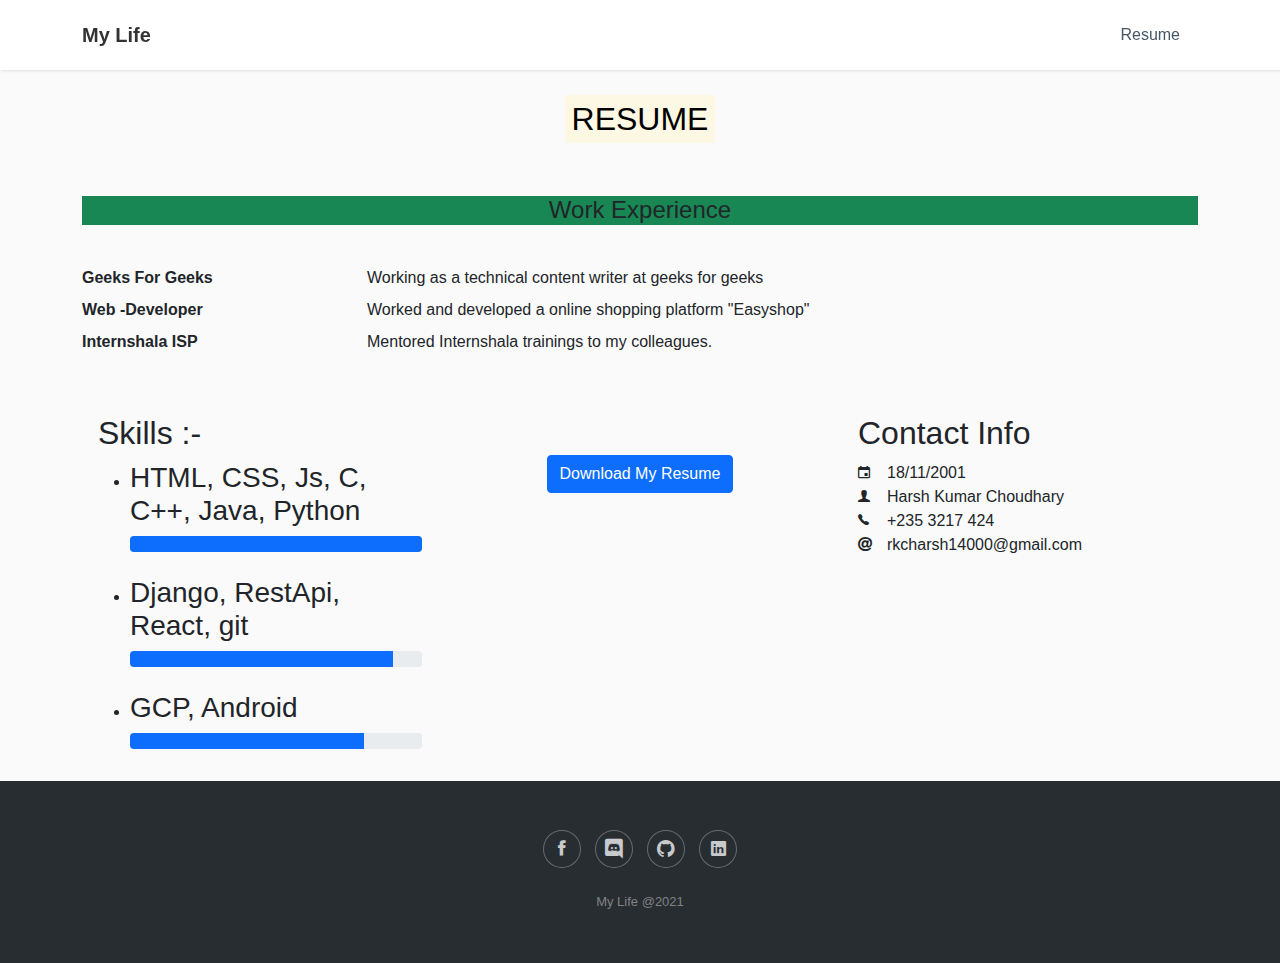
<file: portfolio/resume.html>
<!DOCTYPE html>
<html lang="en">

<head>
    <meta charset="utf-8">
    <meta name="viewport" content="width=device-width, initial-scale=1.0, shrink-to-fit=no">
    <title>mlife</title>
    <link rel="stylesheet" href="assets/bootstrap/css/bootstrap.min.css">
    <link rel="stylesheet" href="assets/fonts/fontawesome-all.min.css">
    <link rel="stylesheet" href="assets/fonts/font-awesome.min.css">
    <link rel="stylesheet" href="assets/fonts/ionicons.min.css">
    <link rel="stylesheet" href="assets/fonts/fontawesome5-overrides.min.css">
    <link rel="stylesheet" href="assets/css/Article-List.css">
    <link rel="stylesheet" href="assets/css/Contact-Form-Clean.css">
    <link rel="stylesheet" href="assets/css/Features-Blue.css">
    <link rel="stylesheet" href="assets/css/Features-Clean.css">
    <link rel="stylesheet" href="assets/css/Footer-Dark.css">
    <link rel="stylesheet" href="assets/css/Navigation-Clean.css">
    <link rel="stylesheet" href="assets/css/responsive-blog-card-slider.css">
    <link rel="stylesheet" href="assets/css/sidebar-1.css">
    <link rel="stylesheet" href="assets/css/sidebar.css">
    <link rel="stylesheet" href="assets/css/styles.css">
    <style>
        .portfolio-block.cv .group {
            max-width: 800px;
            margin: auto;
        }

        *,
        *::before,
        *::after {
            box-sizing: border-box;
        }
    </style>
</head>

<body>
    <nav class="navbar navbar-light navbar-expand-md navigation-clean fixed-top">
        <div class="container"><a class="navbar-brand" href="index.html">My Life</a><button
                data-bs-toggle="collapse" class="navbar-toggler" data-bs-target="#navcol-1"><span
                    class="visually-hidden">Toggle navigation</span><span class="navbar-toggler-icon"></span></button>
            <div class="collapse navbar-collapse" id="navcol-1">
                <ul class="navbar-nav ms-auto">
                    <li class="nav-item"><a class="nav-link" href="resume.html">Resume</a></li>
                </ul>
            </div>
        </div>
    </nav>
    
    <div class="container" style="height: 100px;">

    </div>
    <div class="container" style="text-align: center;">
        <span style="text-align: center;">
            <h2 style="text-align: center;"><mark>RESUME</mark></h2>
        </span>
    </div>
    <div class="container" style="height:50px">

    </div>
    <div class="container">
        <center><h4><div class="bg-success">Work Experience</div></h4></center>
            
        <div class="container" style="height:25px">
        </div>
        <dl class="row">
            <dt class="col-sm-3"></dt>
            <dd class="col-sm-9"></dd>
          
            <dt class="col-sm-3">Geeks For Geeks</dt>
            <dd class="col-sm-9">
              Working as a technical content writer at geeks for geeks
            </dd>
          
            <dt class="col-sm-3">Web -Developer</dt>
            <dd class="col-sm-9">Worked and developed a online shopping platform "Easyshop"</dd>
          
            <dt class="col-sm-3 text-truncate">Internshala ISP</dt>
            <dd class="col-sm-9">Mentored Internshala trainings to my colleagues.</dd>
          
            
          </dl>
    </div>
    <div class="container" style="height: 20px;"></div>
    <div class="container">
        <div class="row">
          <div class="col-sm">
            <div class="card-body">
                <h2>Skills :-</h2>
                    <ul>
                        <li>
                    <h3>HTML, CSS, Js, C, C++, Java, Python</h3>
                    <div class="progress">
                        <div class="progress-bar" aria-valuenow="100" aria-valuemin="0" aria-valuemax="100" style="width: 100%;"><span class="visually-hidden">100%</span></div>
                    </div>
                </li>
                <br/>
                    
                <li>
                  <h3>Django, RestApi, React, git</h3>
                    <div class="progress">
                        <div class="progress-bar" aria-valuenow="90" aria-valuemin="0" aria-valuemax="100" style="width: 90%;"><span class="visually-hidden">90%</span></div>
                    </div>
                </li>
                <br/>
                    
                <li>
                    <h3>GCP, Android</h3>
                    <div class="progress">
                        <div class="progress-bar" aria-valuenow="80" aria-valuemin="0" aria-valuemax="100" style="width: 80%;"><span class="visually-hidden">80%</span></div>
                    </div>
                </li>
                </ul>
              </div>
          </div>
          <div class="col-sm text-center" style="padding-top: 5%;">
            <a href="https://github.com/HarshKumarChoudary/HarshKumarChoudary/blob/main/Harsh's%20Resume.pdf">
            <button type="button" class="btn btn-primary">
                Download My Resume
              </button>
            </a>
          </div>
          <div class="col-sm">
            <div class="card-body">
                <div class="contact-info portfolio-info-card">
                    <h2>Contact Info</h2>
                    <div class="row">
                        <div class="col-1"><i class="icon ion-android-calendar icon"></i></div>
                        <div class="col-9"><span>18/11/2001</span></div>
                    </div>
                    <div class="row">
                        <div class="col-1"><i class="icon ion-person icon"></i></div>
                        <div class="col-9"><span>Harsh Kumar Choudhary</span></div>
                    </div>
                    <div class="row">
                        <div class="col-1"><i class="icon ion-ios-telephone icon"></i></div>
                        <div class="col-9"><span>+235 3217 424</span></div>
                    </div>
                    <div class="row">
                        <div class="col-1"><i class="icon ion-at icon"></i></div>
                        <div class="col-9"><span>rkcharsh14000@gmail.com</span></div>
                    </div>
                </div>
              </div>
          </div>
        </div>
    </div>
        <!-- <div class="col-md-12">
            <div class="skills portfolio-info-card">
                <h2>Skills</h2>
                <h3>HTML</h3>
                <div class="progress">
                    <div class="progress-bar" aria-valuenow="100" aria-valuemin="0" aria-valuemax="100" style="width: 100%;"><span class="visually-hidden">100%</span></div>
                </div>
                <h3>PHP</h3>
                <div class="progress">
                    <div class="progress-bar" aria-valuenow="90" aria-valuemin="0" aria-valuemax="100" style="width: 90%;"><span class="visually-hidden">90%</span></div>
                </div>
                <h3>JavaScript</h3>
                <div class="progress">
                    <div class="progress-bar" aria-valuenow="80" aria-valuemin="0" aria-valuemax="100" style="width: 80%;"><span class="visually-hidden">80%</span></div>
                </div>
            </div>
        </div> -->
      
            
          
    <footer class="footer-dark">
        <div class="container">
            <div class="col item social"><a href="#"><i class="icon ion-social-facebook"></i></a><a href="#"><i
                        class="fab fa-discord"></i></a><a href="https://github.com/HarshKumarChoudary"><i
                        class="icon ion-social-github"></i></a><a
                    href="https://www.linkedin.com/in/harsh-kumar-choudhary-64228118b/"><i
                        class="icon ion-social-linkedin"></i></a></div>
            <p class="copyright" style="opacity: 0.79;">My Life @2021</p>
        </div>
    </footer>

    <script src="assets/bootstrap/js/bootstrap.min.js"></script>
    <script src="assets/js/responsive-blog-card-slider-1.js"></script>
    <script src="assets/js/responsive-blog-card-slider.js"></script>
</body>

</html>
</file>
<file: portfolio/assets/css/Article-List.css>
.article-list {
  color: #313437;
  background-color: #fff;
}

.article-list p {
  color: #7d8285;
}

.article-list h2 {
  font-weight: bold;
  margin-bottom: 40px;
  padding-top: 40px;
  color: inherit;
}

@media (max-width:767px) {
  .article-list h2 {
    margin-bottom: 25px;
    padding-top: 25px;
    font-size: 24px;
  }
}

.article-list .intro {
  font-size: 16px;
  max-width: 500px;
  margin: 0 auto;
}

.article-list .intro p {
  margin-bottom: 0;
}

.article-list .articles {
  padding-bottom: 40px;
}

.article-list .item {
  padding-top: 50px;
  min-height: 425px;
  text-align: center;
}

.article-list .item .name {
  font-weight: bold;
  font-size: 16px;
  margin-top: 20px;
  color: inherit;
}

.article-list .item .description {
  font-size: 14px;
  margin-top: 15px;
  margin-bottom: 0;
}

.article-list .item .action {
  font-size: 24px;
  width: 24px;
  margin: 22px auto 0;
  line-height: 1;
  display: block;
  color: #4f86c3;
  opacity: 0.85;
  transition: opacity 0.2s;
  text-decoration: none;
}

.article-list .item .action:hover {
  opacity: 1;
}
</file>
<file: portfolio/assets/css/Contact-Form-Clean.css>
.contact-clean {
  background: #f1f7fc;
  padding: 80px 0;
}

@media (max-width:767px) {
  .contact-clean {
    padding: 20px 0;
  }
}

.contact-clean form {
  max-width: 480px;
  width: 90%;
  margin: 0 auto;
  background-color: #ffffff;
  padding: 40px;
  border-radius: 4px;
  color: #505e6c;
  box-shadow: 1px 1px 5px rgba(0,0,0,0.1);
}

@media (max-width:767px) {
  .contact-clean form {
    padding: 30px;
  }
}

.contact-clean h2 {
  margin-top: 5px;
  font-weight: bold;
  font-size: 28px;
  margin-bottom: 36px;
  color: inherit;
}

.contact-clean form .form-control {
  background: #fff;
  border-radius: 2px;
  box-shadow: 1px 1px 1px rgba(0,0,0,0.05);
  outline: none;
  color: inherit;
  padding-left: 12px;
  height: 42px;
}

.contact-clean form .form-control:focus {
  border: 1px solid #b2b2b2;
}

.contact-clean form textarea.form-control {
  min-height: 100px;
  max-height: 260px;
  padding-top: 10px;
  resize: vertical;
}

.contact-clean form .btn {
  padding: 16px 32px;
  border: none;
  background: none;
  box-shadow: none;
  text-shadow: none;
  opacity: 0.9;
  text-transform: uppercase;
  font-weight: bold;
  font-size: 13px;
  letter-spacing: 0.4px;
  line-height: 1;
  outline: none !important;
}

.contact-clean form .btn:hover {
  opacity: 1;
}

.contact-clean form .btn:active {
  transform: translateY(1px);
}

.contact-clean form .btn-primary {
  background-color: #055ada !important;
  margin-top: 15px;
  color: #fff;
}
</file>
<file: portfolio/assets/css/Features-Blue.css>
.features-blue {
  color: #fff;
  background: linear-gradient(135deg, #172a74, #21a9af);
  background-color: #184e8e;
  padding-bottom: 30px;
}

@media (max-width:767px) {
  .features-blue {
    padding-bottom: 10px;
  }
}

.features-blue p {
  color: rgba(255,255,255,0.6);
}

.features-blue h2 {
  font-weight: bold;
  margin-bottom: 40px;
  padding-top: 40px;
  color: inherit;
}

@media (max-width:767px) {
  .features-blue h2 {
    margin-bottom: 25px;
    padding-top: 25px;
    font-size: 24px;
  }
}

.features-blue .intro {
  font-size: 16px;
  max-width: 500px;
  margin: 0 auto 60px;
}

@media (max-width:767px) {
  .features-blue .intro {
    margin-bottom: 40px;
  }
}

.features-blue .item {
  min-height: 100px;
  padding-left: 80px;
  margin-bottom: 40px;
}

@media (max-width:767px) {
  .features-blue .item {
    min-height: 0;
  }
}

.features-blue .item .name {
  font-size: 20px;
  font-weight: bold;
  margin-top: 0;
  margin-bottom: 20px;
  color: inherit;
}

.features-blue .item .description {
  font-size: 15px;
  margin-bottom: 0;
}

.features-blue .item .icon {
  font-size: 40px;
  color: #ffcc1e;
  float: left;
  margin-left: -65px;
}
</file>
<file: portfolio/assets/css/Features-Clean.css>
.features-clean {
  color: #313437;
  background-color: #fff;
  padding-bottom: 30px;
}

@media (max-width:767px) {
  .features-clean {
    padding-bottom: 10px;
  }
}

.features-clean p {
  color: #7d8285;
}

.features-clean h2 {
  font-weight: bold;
  margin-bottom: 40px;
  padding-top: 40px;
  color: inherit;
}

@media (max-width:767px) {
  .features-clean h2 {
    margin-bottom: 25px;
    padding-top: 25px;
    font-size: 24px;
  }
}

.features-clean .intro {
  font-size: 16px;
  max-width: 500px;
  margin: 0 auto 60px;
}

@media (max-width:767px) {
  .features-clean .intro {
    margin-bottom: 40px;
  }
}

.features-clean .item {
  min-height: 100px;
  padding-left: 80px;
  margin-bottom: 40px;
}

@media (max-width:767px) {
  .features-clean .item {
    min-height: 0;
  }
}

.features-clean .item .name {
  font-size: 20px;
  font-weight: bold;
  margin-top: 0;
  margin-bottom: 20px;
  color: inherit;
}

.features-clean .item .description {
  font-size: 15px;
  margin-bottom: 0;
}

.features-clean .item .icon {
  font-size: 40px;
  color: #1485ee;
  float: left;
  margin-left: -65px;
}
</file>
<file: portfolio/assets/css/Footer-Dark.css>
.footer-dark {
  padding: 50px 0;
  color: #f0f9ff;
  background-color: #282d32;
}

.footer-dark h3 {
  margin-top: 0;
  margin-bottom: 12px;
  font-weight: bold;
  font-size: 16px;
}

.footer-dark ul {
  padding: 0;
  list-style: none;
  line-height: 1.6;
  font-size: 14px;
  margin-bottom: 0;
}

.footer-dark ul a {
  color: inherit;
  text-decoration: none;
  opacity: 0.6;
}

.footer-dark ul a:hover {
  opacity: 0.8;
}

@media (max-width:767px) {
  .footer-dark .item:not(.social) {
    text-align: center;
    padding-bottom: 20px;
  }
}

.footer-dark .item.text {
  margin-bottom: 36px;
}

@media (max-width:767px) {
  .footer-dark .item.text {
    margin-bottom: 0;
  }
}

.footer-dark .item.text p {
  opacity: 0.6;
  margin-bottom: 0;
}

.footer-dark .item.social {
  text-align: center;
}

@media (max-width:991px) {
  .footer-dark .item.social {
    text-align: center;
    margin-top: 20px;
  }
}

.footer-dark .item.social > a {
  font-size: 20px;
  width: 36px;
  height: 36px;
  line-height: 36px;
  display: inline-block;
  text-align: center;
  border-radius: 50%;
  box-shadow: 0 0 0 1px rgba(255,255,255,0.4);
  margin: 0 8px;
  color: #fff;
  opacity: 0.75;
}

.footer-dark .item.social > a:hover {
  opacity: 0.9;
}

.footer-dark .copyright {
  text-align: center;
  padding-top: 24px;
  opacity: 0.3;
  font-size: 13px;
  margin-bottom: 0;
}
</file>
<file: portfolio/assets/css/Navigation-Clean.css>
.navigation-clean {
  background: #fff;
  padding-top: .75rem;
  padding-bottom: .75rem;
  color: #333;
  border-radius: 0;
  box-shadow: none;
  border: none;
  margin-bottom: 0;
}

.glow {
  font-size: 30px;
  color: #fff;
  text-align: center;
  animation: glow 1s ease-in-out infinite alternate;
}

@media (min-width:768px) {
  .navigation-clean {
    padding-top: 1rem;
    padding-bottom: 1rem;
  }
}

.navigation-clean .navbar-brand {
  font-weight: bold;
  color: inherit;
}

.navigation-clean .navbar-brand:hover {
  color: #222;
}

.navigation-clean .navbar-toggler {
  border-color: #ddd;
}

.navigation-clean .navbar-toggler:hover, .navigation-clean .navbar-toggler:focus {
  background: none;
}

.navigation-clean .navbar-toggler {
  color: #888;
}

.navigation-clean.navbar-light .navbar-nav .nav-link.active, .navigation-clean.navbar-light .navbar-nav .nav-link.active:focus, .navigation-clean.navbar-light .navbar-nav .nav-link.active:hover {
  color: #8f8f8f;
  box-shadow: none;
  background: none;
  pointer-events: none;
}

.navigation-clean.navbar .navbar-nav .nav-link {
  padding-left: 18px;
  padding-right: 18px;
}

.navigation-clean.navbar-light .navbar-nav .nav-link {
  color: #465765;
}

.navigation-clean.navbar-light .navbar-nav .nav-link:focus, .navigation-clean.navbar-light .navbar-nav .nav-link:hover {
  color: #37434d !important;
  background-color: transparent;
}

.navigation-clean .navbar-nav > li > .dropdown-menu {
  margin-top: -5px;
  box-shadow: none;
  background-color: #fff;
  border-radius: 2px;
}

.navigation-clean .dropdown-menu .dropdown-item:focus, .navigation-clean .dropdown-menu .dropdown-item {
  line-height: 2;
  color: #37434d;
}

.navigation-clean .dropdown-menu .dropdown-item:focus, .navigation-clean .dropdown-menu .dropdown-item:hover {
  background: #eee;
  color: inherit;
}

@keyframes glow {
  from {
    text-shadow: 0 0 10px #fff,0 0 20px #fff,0 0 30px var(--bs-teal),0 0 40px var(--bs-green),0 0 50px var(--bs-green),0 0 60px var(--bs-green),0 0 70px var(--bs-green);
  }
  to {
    text-shadow: 0 0 20px #fff,0 0 30px var(--bs-indigo),0 0 40px var(--bs-indigo),0 0 50px var(--bs-indigo),0 0 60px var(--bs-indigo),0 0 70px var(--bs-indigo),0 0 80px var(--bs-indigo);
  }
}
</file>
<file: portfolio/assets/css/responsive-blog-card-slider.css>
* {
  box-sizing: border-box;
}

.blog-slider {
  width: 95%;
  position: relative;
  max-width: 800px;
  margin: auto;
  background: #fff;
  box-shadow: 0px 14px 80px rgba(34, 35, 58, 0.2);
  padding: 25px;
  border-radius: 25px;
  height: 400px;
  transition: all .3s;
}

@media screen and (max-width: 992px) {
  .blog-slider {
    max-width: 680px;
    height: 400px;
  }
}

@media screen and (max-width: 768px) {
  .blog-slider {
    min-height: 500px;
    height: auto;
    margin: 180px auto;
  }
}

@media screen and (max-height: 500px) and (min-width: 992px) {
  .blog-slider {
    height: 350px;
  }
}

.blog-slider__item {
  display: flex;
  align-items: center;
}

@media screen and (max-width: 768px) {
  .blog-slider__item {
    flex-direction: column;
  }
}

.blog-slider__item.swiper-slide-active .blog-slider__img img {
  opacity: 1;
  transition-delay: .3s;
}

.blog-slider__item.swiper-slide-active .blog-slider__content > * {
  opacity: 1;
  transform: none;
}

.blog-slider__item.swiper-slide-active .blog-slider__content > *:nth-child(1) {
  transition-delay: 0.3s;
}

.blog-slider__item.swiper-slide-active .blog-slider__content > *:nth-child(2) {
  transition-delay: 0.4s;
}

.blog-slider__item.swiper-slide-active .blog-slider__content > *:nth-child(3) {
  transition-delay: 0.5s;
}

.blog-slider__item.swiper-slide-active .blog-slider__content > *:nth-child(4) {
  transition-delay: 0.6s;
}

.blog-slider__item.swiper-slide-active .blog-slider__content > *:nth-child(5) {
  transition-delay: 0.7s;
}

.blog-slider__item.swiper-slide-active .blog-slider__content > *:nth-child(6) {
  transition-delay: 0.8s;
}

.blog-slider__item.swiper-slide-active .blog-slider__content > *:nth-child(7) {
  transition-delay: 0.9s;
}

.blog-slider__item.swiper-slide-active .blog-slider__content > *:nth-child(8) {
  transition-delay: 1s;
}

.blog-slider__item.swiper-slide-active .blog-slider__content > *:nth-child(9) {
  transition-delay: 1.1s;
}

.blog-slider__item.swiper-slide-active .blog-slider__content > *:nth-child(10) {
  transition-delay: 1.2s;
}

.blog-slider__item.swiper-slide-active .blog-slider__content > *:nth-child(11) {
  transition-delay: 1.3s;
}

.blog-slider__item.swiper-slide-active .blog-slider__content > *:nth-child(12) {
  transition-delay: 1.4s;
}

.blog-slider__item.swiper-slide-active .blog-slider__content > *:nth-child(13) {
  transition-delay: 1.5s;
}

.blog-slider__item.swiper-slide-active .blog-slider__content > *:nth-child(14) {
  transition-delay: 1.6s;
}

.blog-slider__item.swiper-slide-active .blog-slider__content > *:nth-child(15) {
  transition-delay: 1.7s;
}

.blog-slider__img {
  width: 300px;
  flex-shrink: 0;
  height: 300px;
  background-image: linear-gradient(147deg, #fe8a39 0%, #fd3838 74%);
  box-shadow: 4px 13px 30px 1px rgba(252, 56, 56, 0.2);
  border-radius: 20px;
  transform: translateX(-80px);
  overflow: hidden;
}

.blog-slider__img:after {
  content: '';
  position: absolute;
  top: 0;
  left: 0;
  width: 100%;
  height: 100%;
  background-image: linear-gradient(147deg, #fe8a39 0%, #fd3838 74%);
  border-radius: 20px;
  opacity: 0.8;
}

.blog-slider__img img {
  width: 100%;
  height: 100%;
  object-fit: cover;
  display: block;
  opacity: 0;
  border-radius: 20px;
  transition: all .3s;
}

@media screen and (max-width: 768px) {
  .blog-slider__img {
    transform: translateY(-50%);
    width: 90%;
  }
}

@media screen and (max-width: 576px) {
  .blog-slider__img {
    width: 95%;
  }
}

@media screen and (max-height: 500px) and (min-width: 992px) {
  .blog-slider__img {
    height: 270px;
  }
}

.blog-slider__content {
  padding-right: 25px;
}

@media screen and (max-width: 768px) {
  .blog-slider__content {
    margin-top: -80px;
    text-align: center;
    padding: 0 30px;
  }
}

@media screen and (max-width: 576px) {
  .blog-slider__content {
    padding: 0;
  }
}

.blog-slider__content > * {
  opacity: 0;
  transform: translateY(25px);
  transition: all .4s;
}

.blog-slider__code {
  color: #7b7992;
  margin-bottom: 15px;
  display: block;
  font-weight: 500;
}

.blog-slider__title {
  font-size: 24px;
  font-weight: 700;
  color: #0d0925;
  margin-bottom: 20px;
}

.blog-slider__text {
  color: #4e4a67;
  margin-bottom: 30px;
  line-height: 1.5em;
}

.blog-slider__button {
  display: inline-flex;
  background-image: linear-gradient(147deg, #fe8a39 0%, #fd3838 74%);
  padding: 15px 35px;
  border-radius: 50px;
  color: #fff;
  box-shadow: 0px 14px 80px rgba(252, 56, 56, 0.4);
  text-decoration: none;
  font-weight: 500;
  justify-content: center;
  text-align: center;
  letter-spacing: 1px;
}

@media screen and (max-width: 576px) {
  .blog-slider__button {
    width: 100%;
  }
}

.blog-slider .swiper-container-horizontal > .swiper-pagination-bullets, .blog-slider .swiper-pagination-custom, .blog-slider .swiper-pagination-fraction {
  bottom: 10px;
  left: 0;
  width: 100%;
}

.blog-slider__pagination {
  position: absolute;
  z-index: 21;
  right: 20px;
  width: 11px !important;
  text-align: center;
  left: auto !important;
  top: 50%;
  bottom: auto !important;
  transform: translateY(-50%);
}

@media screen and (max-width: 768px) {
  .blog-slider__pagination {
    transform: translateX(-50%);
    left: 50% !important;
    top: 205px;
    width: 100% !important;
    display: flex;
    justify-content: center;
    align-items: center;
  }
}

.blog-slider__pagination.swiper-pagination-bullets .swiper-pagination-bullet {
  margin: 8px 0;
}

@media screen and (max-width: 768px) {
  .blog-slider__pagination.swiper-pagination-bullets .swiper-pagination-bullet {
    margin: 0 5px;
  }
}

.blog-slider__pagination .swiper-pagination-bullet {
  width: 11px;
  height: 11px;
  border-radius: 10px;
  background: #062744;
  opacity: 0.2;
  transition: all .3s;
}

.blog-slider__pagination .swiper-pagination-bullet-active {
  opacity: 1;
  background: #fd3838;
  height: 30px;
  box-shadow: 0px 0px 20px rgba(252, 56, 56, 0.3);
}

@media screen and (max-width: 768px) {
  .blog-slider__pagination .swiper-pagination-bullet-active {
    height: 11px;
    width: 30px;
  }
}

:root {
  --swiper-theme-color: #007aff;
}

.swiper-container {
  margin-left: auto;
  margin-right: auto;
  position: relative;
  overflow: hidden;
  list-style: none;
  padding: 0;
  z-index: 1;
}

.swiper-container-vertical > .swiper-wrapper {
  flex-direction: column;
}

.swiper-wrapper {
  position: relative;
  width: 100%;
  height: 100%;
  z-index: 1;
  display: flex;
  transition-property: transform;
  box-sizing: content-box;
}

.swiper-container-android .swiper-slide, .swiper-wrapper {
  transform: translate3d(0px,0,0);
}

.swiper-container-multirow > .swiper-wrapper {
  flex-wrap: wrap;
}

.swiper-container-multirow-column > .swiper-wrapper {
  flex-wrap: wrap;
  flex-direction: column;
}

.swiper-container-free-mode > .swiper-wrapper {
  transition-timing-function: ease-out;
  margin: 0 auto;
}

.swiper-slide {
  flex-shrink: 0;
  width: 100%;
  height: 100%;
  position: relative;
  transition-property: transform;
}

.swiper-slide-invisible-blank {
  visibility: hidden;
}

.swiper-container-autoheight, .swiper-container-autoheight .swiper-slide {
  height: auto;
}

.swiper-container-autoheight .swiper-wrapper {
  align-items: flex-start;
  transition-property: transform,height;
}

.swiper-container-3d {
  perspective: 1200px;
}

.swiper-container-3d .swiper-cube-shadow, .swiper-container-3d .swiper-slide, .swiper-container-3d .swiper-slide-shadow-bottom, .swiper-container-3d .swiper-slide-shadow-left, .swiper-container-3d .swiper-slide-shadow-right, .swiper-container-3d .swiper-slide-shadow-top, .swiper-container-3d .swiper-wrapper {
  transform-style: preserve-3d;
}

.swiper-container-3d .swiper-slide-shadow-bottom, .swiper-container-3d .swiper-slide-shadow-left, .swiper-container-3d .swiper-slide-shadow-right, .swiper-container-3d .swiper-slide-shadow-top {
  position: absolute;
  left: 0;
  top: 0;
  width: 100%;
  height: 100%;
  pointer-events: none;
  z-index: 10;
}

.swiper-container-3d .swiper-slide-shadow-left {
  background-image: linear-gradient(to left,rgba(0,0,0,.5),rgba(0,0,0,0));
}

.swiper-container-3d .swiper-slide-shadow-right {
  background-image: linear-gradient(to right,rgba(0,0,0,.5),rgba(0,0,0,0));
}

.swiper-container-3d .swiper-slide-shadow-top {
  background-image: linear-gradient(to top,rgba(0,0,0,.5),rgba(0,0,0,0));
}

.swiper-container-3d .swiper-slide-shadow-bottom {
  background-image: linear-gradient(to bottom,rgba(0,0,0,.5),rgba(0,0,0,0));
}

.swiper-container-css-mode > .swiper-wrapper {
  overflow: auto;
  scrollbar-width: none;
  -ms-overflow-style: none;
}

.swiper-container-css-mode > .swiper-wrapper::-webkit-scrollbar {
  display: none;
}

.swiper-container-css-mode > .swiper-wrapper > .swiper-slide {
  scroll-snap-align: start start;
}

.swiper-container-horizontal.swiper-container-css-mode > .swiper-wrapper {
  scroll-snap-type: x mandatory;
}

.swiper-container-vertical.swiper-container-css-mode > .swiper-wrapper {
  scroll-snap-type: y mandatory;
}

:root {
  --swiper-navigation-size: 44px;
}

.swiper-button-next, .swiper-button-prev {
  position: absolute;
  top: 50%;
  width: calc(var(--swiper-navigation-size)/ 44 * 27);
  height: var(--swiper-navigation-size);
  margin-top: calc(-1 * var(--swiper-navigation-size)/ 2);
  z-index: 10;
  cursor: pointer;
  display: flex;
  align-items: center;
  justify-content: center;
  color: var(--swiper-navigation-color,var(--swiper-theme-color));
}

.swiper-button-next.swiper-button-disabled, .swiper-button-prev.swiper-button-disabled {
  opacity: .35;
  cursor: auto;
  pointer-events: none;
}

.swiper-button-next:after, .swiper-button-prev:after {
  font-family: swiper-icons;
  font-size: var(--swiper-navigation-size);
  text-transform: none!important;
  letter-spacing: 0;
  text-transform: none;
  font-variant: initial;
  line-height: 1;
}

.swiper-button-prev, .swiper-container-rtl .swiper-button-next {
  left: 10px;
  right: auto;
}

.swiper-button-prev:after, .swiper-container-rtl .swiper-button-next:after {
  content: 'prev';
}

.swiper-button-next, .swiper-container-rtl .swiper-button-prev {
  right: 10px;
  left: auto;
}

.swiper-button-next:after, .swiper-container-rtl .swiper-button-prev:after {
  content: 'next';
}

.swiper-button-next.swiper-button-white, .swiper-button-prev.swiper-button-white {
  --swiper-navigation-color: #ffffff;
}

.swiper-button-next.swiper-button-black, .swiper-button-prev.swiper-button-black {
  --swiper-navigation-color: #000000;
}

.swiper-button-lock {
  display: none;
}

.swiper-pagination {
  position: absolute;
  text-align: center;
  transition: .3s opacity;
  transform: translate3d(0,0,0);
  z-index: 10;
}

.swiper-pagination.swiper-pagination-hidden {
  opacity: 0;
}

.swiper-container-horizontal > .swiper-pagination-bullets, .swiper-pagination-custom, .swiper-pagination-fraction {
  bottom: 10px;
  left: 0;
  width: 100%;
}

.swiper-pagination-bullets-dynamic {
  overflow: hidden;
  font-size: 0;
}

.swiper-pagination-bullets-dynamic .swiper-pagination-bullet {
  transform: scale(.33);
  position: relative;
}

.swiper-pagination-bullets-dynamic .swiper-pagination-bullet-active {
  transform: scale(1);
}

.swiper-pagination-bullets-dynamic .swiper-pagination-bullet-active-main {
  transform: scale(1);
}

.swiper-pagination-bullets-dynamic .swiper-pagination-bullet-active-prev {
  transform: scale(.66);
}

.swiper-pagination-bullets-dynamic .swiper-pagination-bullet-active-prev-prev {
  transform: scale(.33);
}

.swiper-pagination-bullets-dynamic .swiper-pagination-bullet-active-next {
  transform: scale(.66);
}

.swiper-pagination-bullets-dynamic .swiper-pagination-bullet-active-next-next {
  transform: scale(.33);
}

.swiper-pagination-bullet {
  width: 8px;
  height: 8px;
  display: inline-block;
  border-radius: 100%;
  background: #000;
  opacity: .2;
}

button.swiper-pagination-bullet {
  border: none;
  margin: 0;
  padding: 0;
  box-shadow: none;
  -webkit-appearance: none;
  -moz-appearance: none;
  appearance: none;
}

.swiper-pagination-clickable .swiper-pagination-bullet {
  cursor: pointer;
}

.swiper-pagination-bullet-active {
  opacity: 1;
  background: var(--swiper-pagination-color,var(--swiper-theme-color));
}

.swiper-container-vertical > .swiper-pagination-bullets {
  right: 10px;
  top: 50%;
  transform: translate3d(0px,-50%,0);
}

.swiper-container-vertical > .swiper-pagination-bullets .swiper-pagination-bullet {
  margin: 6px 0;
  display: block;
}

.swiper-container-vertical > .swiper-pagination-bullets.swiper-pagination-bullets-dynamic {
  top: 50%;
  transform: translateY(-50%);
  width: 8px;
}

.swiper-container-vertical > .swiper-pagination-bullets.swiper-pagination-bullets-dynamic .swiper-pagination-bullet {
  display: inline-block;
  transition: .2s transform,.2s top;
}

.swiper-container-horizontal > .swiper-pagination-bullets .swiper-pagination-bullet {
  margin: 0 4px;
}

.swiper-container-horizontal > .swiper-pagination-bullets.swiper-pagination-bullets-dynamic {
  left: 50%;
  transform: translateX(-50%);
  white-space: nowrap;
}

.swiper-container-horizontal > .swiper-pagination-bullets.swiper-pagination-bullets-dynamic .swiper-pagination-bullet {
  transition: .2s transform,.2s left;
}

.swiper-container-horizontal.swiper-container-rtl > .swiper-pagination-bullets-dynamic .swiper-pagination-bullet {
  transition: .2s transform,.2s right;
}

.swiper-pagination-progressbar {
  background: rgba(0,0,0,.25);
  position: absolute;
}

.swiper-pagination-progressbar .swiper-pagination-progressbar-fill {
  background: var(--swiper-pagination-color,var(--swiper-theme-color));
  position: absolute;
  left: 0;
  top: 0;
  width: 100%;
  height: 100%;
  transform: scale(0);
  transform-origin: left top;
}

.swiper-container-rtl .swiper-pagination-progressbar .swiper-pagination-progressbar-fill {
  transform-origin: right top;
}

.swiper-container-horizontal > .swiper-pagination-progressbar, .swiper-container-vertical > .swiper-pagination-progressbar.swiper-pagination-progressbar-opposite {
  width: 100%;
  height: 4px;
  left: 0;
  top: 0;
}

.swiper-container-horizontal > .swiper-pagination-progressbar.swiper-pagination-progressbar-opposite, .swiper-container-vertical > .swiper-pagination-progressbar {
  width: 4px;
  height: 100%;
  left: 0;
  top: 0;
}

.swiper-pagination-white {
  --swiper-pagination-color: #ffffff;
}

.swiper-pagination-black {
  --swiper-pagination-color: #000000;
}

.swiper-pagination-lock {
  display: none;
}

.swiper-scrollbar {
  border-radius: 10px;
  position: relative;
  -ms-touch-action: none;
  background: rgba(0,0,0,.1);
}

.swiper-container-horizontal > .swiper-scrollbar {
  position: absolute;
  left: 1%;
  bottom: 3px;
  z-index: 50;
  height: 5px;
  width: 98%;
}

.swiper-container-vertical > .swiper-scrollbar {
  position: absolute;
  right: 3px;
  top: 1%;
  z-index: 50;
  width: 5px;
  height: 98%;
}

.swiper-scrollbar-drag {
  height: 100%;
  width: 100%;
  position: relative;
  background: rgba(0,0,0,.5);
  border-radius: 10px;
  left: 0;
  top: 0;
}

.swiper-scrollbar-cursor-drag {
  cursor: move;
}

.swiper-scrollbar-lock {
  display: none;
}

.swiper-zoom-container {
  width: 100%;
  height: 100%;
  display: flex;
  justify-content: center;
  align-items: center;
  text-align: center;
}

.swiper-zoom-container > canvas, .swiper-zoom-container > img, .swiper-zoom-container > svg {
  max-width: 100%;
  max-height: 100%;
  object-fit: contain;
}

.swiper-slide-zoomed {
  cursor: move;
}

.swiper-lazy-preloader {
  width: 42px;
  height: 42px;
  position: absolute;
  left: 50%;
  top: 50%;
  margin-left: -21px;
  margin-top: -21px;
  z-index: 10;
  transform-origin: 50%;
  animation: swiper-preloader-spin 1s infinite linear;
  box-sizing: border-box;
  border: 4px solid var(--swiper-preloader-color,var(--swiper-theme-color));
  border-radius: 50%;
  border-top-color: transparent;
}

.swiper-lazy-preloader-white {
  --swiper-preloader-color: #fff;
}

.swiper-lazy-preloader-black {
  --swiper-preloader-color: #000;
}

@keyframes swiper-preloader-spin {
  100% {
    transform: rotate(360deg);
  }
}

.swiper-container .swiper-notification {
  position: absolute;
  left: 0;
  top: 0;
  pointer-events: none;
  opacity: 0;
  z-index: -1000;
}

.swiper-container-fade.swiper-container-free-mode .swiper-slide {
  transition-timing-function: ease-out;
}

.swiper-container-fade .swiper-slide {
  pointer-events: none;
  transition-property: opacity;
}

.swiper-container-fade .swiper-slide .swiper-slide {
  pointer-events: none;
}

.swiper-container-fade .swiper-slide-active, .swiper-container-fade .swiper-slide-active .swiper-slide-active {
  pointer-events: auto;
}

.swiper-container-cube {
  overflow: visible;
}

.swiper-container-cube .swiper-slide {
  pointer-events: none;
  -webkit-backface-visibility: hidden;
  backface-visibility: hidden;
  z-index: 1;
  visibility: hidden;
  transform-origin: 0 0;
  width: 100%;
  height: 100%;
}

.swiper-container-cube .swiper-slide .swiper-slide {
  pointer-events: none;
}

.swiper-container-cube.swiper-container-rtl .swiper-slide {
  transform-origin: 100% 0;
}

.swiper-container-cube .swiper-slide-active, .swiper-container-cube .swiper-slide-active .swiper-slide-active {
  pointer-events: auto;
}

.swiper-container-cube .swiper-slide-active, .swiper-container-cube .swiper-slide-next, .swiper-container-cube .swiper-slide-next + .swiper-slide, .swiper-container-cube .swiper-slide-prev {
  pointer-events: auto;
  visibility: visible;
}

.swiper-container-cube .swiper-slide-shadow-bottom, .swiper-container-cube .swiper-slide-shadow-left, .swiper-container-cube .swiper-slide-shadow-right, .swiper-container-cube .swiper-slide-shadow-top {
  z-index: 0;
  -webkit-backface-visibility: hidden;
  backface-visibility: hidden;
}

.swiper-container-cube .swiper-cube-shadow {
  position: absolute;
  left: 0;
  bottom: 0px;
  width: 100%;
  height: 100%;
  background: #000;
  opacity: .6;
  -webkit-filter: blur(50px);
  filter: blur(50px);
  z-index: 0;
}

.swiper-container-flip {
  overflow: visible;
}

.swiper-container-flip .swiper-slide {
  pointer-events: none;
  -webkit-backface-visibility: hidden;
  backface-visibility: hidden;
  z-index: 1;
}

.swiper-container-flip .swiper-slide .swiper-slide {
  pointer-events: none;
}

.swiper-container-flip .swiper-slide-active, .swiper-container-flip .swiper-slide-active .swiper-slide-active {
  pointer-events: auto;
}

.swiper-container-flip .swiper-slide-shadow-bottom, .swiper-container-flip .swiper-slide-shadow-left, .swiper-container-flip .swiper-slide-shadow-right, .swiper-container-flip .swiper-slide-shadow-top {
  z-index: 0;
  -webkit-backface-visibility: hidden;
  backface-visibility: hidden;
}
</file>
<file: portfolio/assets/css/sidebar-1.css>
body {
  font-family: 'Poppins', sans-serif;
  background: #fafafa;
}

p {
  font-family: 'Poppins', sans-serif;
  font-size: 1.1em;
  font-weight: 300;
  line-height: 1.7em;
  color: #999;
}

a, a:hover, a:focus {
  color: inherit;
  text-decoration: none;
  transition: all 0.3s;
}

.navbar {
  padding: 15px 10px;
  background: #fff;
  border: none;
  border-radius: 0;
  margin-bottom: 40px;
  box-shadow: 1px 1px 3px rgba(0, 0, 0, 0.1);
}

.navbar-btn {
  box-shadow: none;
  outline: none !important;
  border: none;
}

.line {
  width: 100%;
  height: 1px;
  border-bottom: 1px dashed #ddd;
  margin: 40px 0;
}

i, span {
  display: inline-block;
}

.wrapper {
  display: flex;
  align-items: stretch;
}

#sidebar {
  min-width: 250px;
  max-width: 250px;
  background: #7386D5;
  color: #fff;
  transition: all 0.3s;
}

#sidebar.active {
  min-width: 80px;
  max-width: 80px;
  text-align: center;
}

#sidebar.active .sidebar-header h3, #sidebar.active .CTAs {
  display: none;
}

#sidebar.active .sidebar-header strong {
  display: block;
}

#sidebar ul li a {
  text-align: left;
}

#sidebar.active ul li a {
  padding: 20px 10px;
  text-align: center;
  font-size: 0.85em;
}

#sidebar.active ul li a i {
  margin-right: 0;
  display: block;
  font-size: 1.8em;
  margin-bottom: 5px;
}

#sidebar.active ul ul a {
  padding: 10px !important;
}

#sidebar.active a[aria-expanded="false"]::before, #sidebar.active a[aria-expanded="true"]::before {
  top: auto;
  bottom: 5px;
  right: 50%;
  -webkit-transform: translateX(50%);
  -ms-transform: translateX(50%);
  transform: translateX(50%);
}

#sidebar .sidebar-header {
  padding: 20px;
  background: #6d7fcc;
}

#sidebar .sidebar-header strong {
  display: none;
  font-size: 1.8em;
}

#sidebar ul.components {
  padding: 20px 0;
  border-bottom: 1px solid #47748b;
}

#sidebar ul li a {
  padding: 10px;
  font-size: 1.1em;
  display: block;
}

#sidebar ul li a:hover {
  color: #7386D5;
  background: #fff;
}

#sidebar ul li a i {
  margin-right: 10px;
}

#sidebar ul li.active > a, a[aria-expanded="true"] {
  color: #fff;
  background: #6d7fcc;
}

a[data-toggle="collapse"] {
  position: relative;
}

a[aria-expanded="false"]::before, a[aria-expanded="true"]::before {
  content: '\e259';
  display: block;
  position: absolute;
  right: 20px;
  font-family: 'Glyphicons Halflings';
  font-size: 0.6em;
}

a[aria-expanded="true"]::before {
  content: '\e260';
}

ul ul a {
  font-size: 0.9em !important;
  padding-left: 30px !important;
  background: #6d7fcc;
}

ul.CTAs {
  padding: 20px;
}

ul.CTAs a {
  text-align: center;
  font-size: 0.9em !important;
  display: block;
  border-radius: 5px;
  margin-bottom: 5px;
}

a.download {
  background: #fff;
  color: #7386D5;
}

a.article, a.article:hover {
  background: #6d7fcc !important;
  color: #fff !important;
}

#content {
  padding: 20px;
  min-height: 100vh;
  transition: all 0.3s;
}

@media (max-width: 768px) {
  #sidebar {
    min-width: 80px;
    max-width: 80px;
    text-align: center;
    margin-left: -80px !important;
  }
}

@media (max-width: 768px) {
  a[aria-expanded="false"]::before, a[aria-expanded="true"]::before {
    top: auto;
    bottom: 5px;
    right: 50%;
    -webkit-transform: translateX(50%);
    -ms-transform: translateX(50%);
    transform: translateX(50%);
  }
}

@media (max-width: 768px) {
  #sidebar.active {
    margin-left: 0 !important;
  }
}

@media (max-width: 768px) {
  #sidebar .sidebar-header h3, #sidebar .CTAs {
    display: none;
  }
}

@media (max-width: 768px) {
  #sidebar .sidebar-header strong {
    display: block;
  }
}

@media (max-width: 768px) {
  #sidebar ul li a {
    padding: 20px 10px;
  }
}

@media (max-width: 768px) {
  #sidebar ul li a span {
    font-size: 0.85em;
  }
}

@media (max-width: 768px) {
  #sidebar ul li a i {
    margin-right: 0;
    display: block;
  }
}

@media (max-width: 768px) {
  #sidebar ul ul a {
    padding: 10px !important;
  }
}

@media (max-width: 768px) {
  #sidebar ul li a i {
    font-size: 1.3em;
  }
}

@media (max-width: 768px) {
  #sidebar {
    margin-left: 0;
  }
}

@media (max-width: 768px) {
  #sidebarCollapse span {
    display: none;
  }
}
</file>
<file: portfolio/assets/css/sidebar.css>
a, a:hover, a:focus {
  color: inherit;
  text-decoration: none;
  transition: all 0.3s;
}

.navbar {
  padding: 15px 10px;
  background: #fff;
  border: none;
  border-radius: 0;
  margin-bottom: 40px;
  box-shadow: 1px 1px 3px rgba(0, 0, 0, 0.1);
}

.navbar-btn {
  box-shadow: none;
  outline: none !important;
  border: none;
}

i, span {
  display: inline-block;
}

.wrapper {
  display: flex;
  align-items: stretch;
}

#sidebar {
  min-width: 250px;
  max-width: 250px;
  background: #7386D5;
  color: #fff;
  transition: all 0.3s;
}

#sidebar ul li a {
  text-align: left;
}

#sidebar .sidebar-header {
  padding: 20px;
  background: #6d7fcc;
}

#sidebar .sidebar-header strong {
  display: none;
  font-size: 1.8em;
}

#sidebar ul.components {
  padding: 20px 0;
  border-bottom: 1px solid #47748b;
}

#sidebar ul li a {
  padding: 10px;
  font-size: 1.1em;
  display: block;
}

#sidebar ul li a:hover {
  color: #7386D5;
  background: #fff;
}

#sidebar ul li a i {
  margin-right: 10px;
}

#sidebar ul li.active > a, a[aria-expanded="true"] {
  color: #fff;
  background: #6d7fcc;
}

a[data-toggle="collapse"] {
  position: relative;
}

ul ul a {
  font-size: 0.9em !important;
  padding-left: 30px !important;
  background: #6d7fcc;
}

#content {
  padding: 20px;
  min-height: 100vh;
  transition: all 0.3s;
}

@media (max-width: 768px) {
  #sidebar {
    min-width: 80px;
    max-width: 80px;
    text-align: center;
    margin-left: -80px !important;
  }
}

@media (max-width: 768px) {
  #sidebar .sidebar-header h3, #sidebar .CTAs {
    display: none;
  }
}

@media (max-width: 768px) {
  #sidebar .sidebar-header strong {
    display: block;
  }
}

@media (max-width: 768px) {
  #sidebar ul li a {
    padding: 20px 10px;
  }
}

@media (max-width: 768px) {
  #sidebar ul li a i {
    margin-right: 0;
    display: block;
  }
}

@media (max-width: 768px) {
  #sidebar ul ul a {
    padding: 10px !important;
  }
}

@media (max-width: 768px) {
  #sidebar ul li a i {
    font-size: 1.3em;
  }
}

@media (max-width: 768px) {
  #sidebar {
    margin-left: 0;
  }
}

@media (max-width: 768px) {
  #sidebarCollapse span {
    display: none;
  }
}
</file>
<file: portfolio/assets/css/styles.css>

</file>
<file: portfolio/assets/fonts/fontawesome5-overrides.min.css>
.fab.fa-bitcoin:before{content:"\f379"}.far.fa-calendar:before,.fas.fa-calendar:before{content:"\f133"}.far.fa-clipboard:before,.fas.fa-clipboard:before{content:"\f328"}.fab.fa-facebook-f:before{content:"\f39e"}.fab.fa-google-plus:before{content:"\f2b3"}.fas.fa-hotel:before{content:"\f594"}.fab.fa-linkedin:before{content:"\f08c"}.fas.fa-reply:before{content:"\f3e5"}.fas.fa-thermometer:before{content:"\f491"}.fab.fa-vimeo:before{content:"\f40a"}.far.fa-window-close:before,.fas.fa-window-close:before{content:"\f410"}.fab.fa-youtube-square:before{content:"\f431"}
</file>
